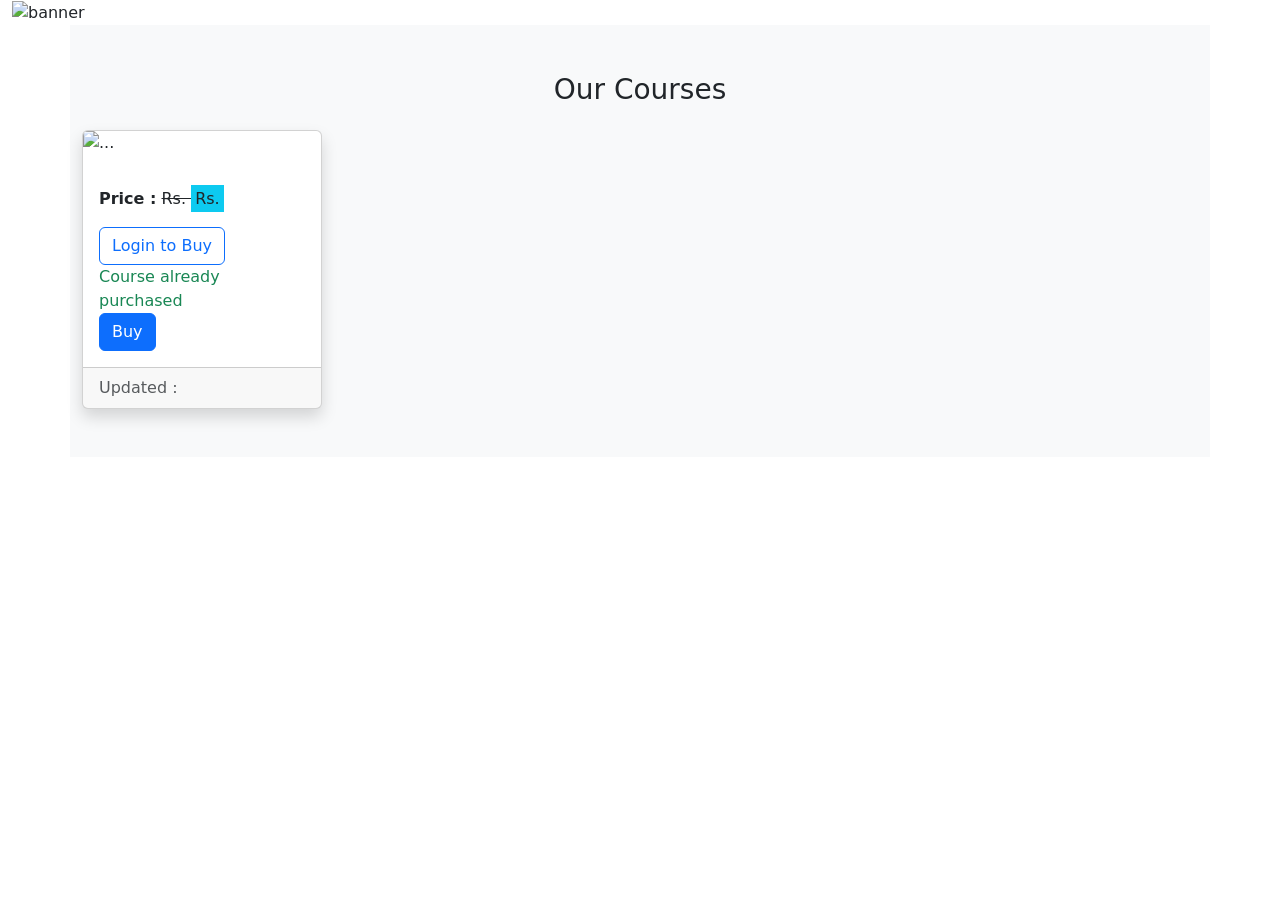
<file: src/main/resources/templates/index.html>
<!doctype html>
<html lang="en" xmlns:th="http://www.thymeleaf.org">

<head>
    <meta charset="utf-8">
    <meta name="viewport" content="width=device-width, initial-scale=1">
    <title>VkCoding</title>
    <link href="https://cdn.jsdelivr.net/npm/bootstrap@5.3.3/dist/css/bootstrap.min.css" rel="stylesheet"
        integrity="sha384-QWTKZyjpPEjISv5WaRU9OFeRpok6YctnYmDr5pNlyT2bRjXh0JMhjY6hW+ALEwIH" crossorigin="anonymous">
	
	<link rel="stylesheet" href="https://cdn.jsdelivr.net/npm/bootstrap-icons@1.11.3/font/bootstrap-icons.min.css">
	
</head>

<body>

	<!-- header starts -->
    <div th:if="${sessionUser == null OR sessionUser == ''}">
    	<div th:replace="~{fragments/header :: crm-header}"></div>
    </div>
    <div th:unless="${sessionUser == null OR sessionUser == ''}">
    	<div th:replace="~{fragments/user-header :: u-header}"></div>
    </div>
    <!-- header ends -->

    <!-- main content starts -->
    <main class="container-fluid">
        <!-- banner -->
        <section class="banner">
            <img th:src="@{/images/banner.jpg}" alt="banner" width="100%" />
        </section>

        <!-- content -->
        <section class="container py-5 bg-light">
            <h3 class="text-center mb-4"> Our Courses </h3>

            <!-- courses div start -->
            <div class="row g-4">
            
                <!-- one course card start -->
                <div th:each="course : ${coursesList}" class="col-lg-3 col-md-6">
                    <div class="card shadow" style="width: 15rem;">
                        <img th:src="@{${course.imageUrl}}" class="card-img-top" alt="...">
                        <div class="card-body">
                            <h5 class="card-title"><span th:text="${course.name}"></span></h5>
                            <p class="card-text">
                                <span th:text="${course.description}"></span>
                            </p>
                            <p> <strong>Price :</strong> <del>Rs. <span th:text="${course.originalPrice}"></span></del> <span class="bg-info p-1">Rs. <span th:text="${course.discountedPrice}"></span></span> </p>
                            <div th:if="${sessionUser == null OR sessionUser == ''}">
						    	<a href="login" class="btn btn-outline-primary">Login to Buy</a>
						    </div>
						    <div th:unless="${sessionUser == null OR sessionUser == ''}">
						    	<div th:if="${#lists.contains(purchasedCoursesNameList, course.name)}">
						    		<span class="text-success">Course already purchased</span>
						    	</div>
						    	<div th:unless="${#lists.contains(purchasedCoursesNameList, course.name)}">
						    		<button class="btn btn-primary"
							    			th:data-cname="${course.name}"
							    			th:data-camount="${course.discountedPrice}"
							    			th:data-uname="${sessionUser.name}"
							    			th:data-uemail="${sessionUser.email}"
							    			th:data-uphoneno="${sessionUser.phoneno}"
							    			 onclick="purchaseCourse(this.getAttribute('data-cname'), this.getAttribute('data-camount'), this.getAttribute('data-uname'), this.getAttribute('data-uemail'), this.getAttribute('data-uphoneno'))">
							    		Buy
							    	</button>
						    	</div>
						    </div>
                        </div>
                        <div class="card-footer text-body-secondary">
                            Updated : <span th:text="${course.updatedOn}"></span>
                        </div>
                    </div>
                </div>
                <!-- one course card ends -->
                
            </div>
            <!-- courses div end -->
        </section>
    </main>
    <!-- main content ends -->

    <!-- footer starts -->
    <div th:replace="~{fragments/footer :: crm-footer}"></div>
    <!-- footer ends -->

    <script src="https://cdn.jsdelivr.net/npm/bootstrap@5.3.3/dist/js/bootstrap.bundle.min.js"
        integrity="sha384-YvpcrYf0tY3lHB60NNkmXc5s9fDVZLESaAA55NDzOxhy9GkcIdslK1eN7N6jIeHz"
        crossorigin="anonymous"></script>
        
    <script src="https://code.jquery.com/jquery-3.7.1.min.js"></script>
    <script src="https://checkout.razorpay.com/v1/checkout.js"></script>
    <script>
        function purchaseCourse(courseName, courseAmount, uname, uemail, uphoneno)
        {
            var options = {
                "key": "pay_G3P9vcIhRs3NV4",
                "amount": courseAmount * 100,
                "currency": "INR",
                "name": "Smart Programming",
                "description": "Course Transaction",
                "image": "https://encrypted-tbn0.gstatic.com/images?q=tbn:ANd9GcTO67FwD9X8RUcz06z5OZto0lNs4QqwOKTcFA&s",
                "handler": function (response){
                    console.log(response);
                    alert("Payment Successful");
                    
                    var date = new Date();
                    var dateOfPurchase = date.toLocaleDateString('en-GB')+", "+date.toLocaleTimeString('en-GB', {hour12: true});
                    
                    var requestData = {
                    						courseName: courseName,
                    						courseAmount: courseAmount,
                    						userEmail: uemail,
                    						dateOfPurchase: dateOfPurchase,
                    						paymentId: response.razorpay_payment_id
                    					};
                    
                    $.ajax({
                    	type: "POST",
                    	url: "/api/storeOrderDetails",
                    	contentType: "application/json",
                    	data: JSON.stringify(requestData),
                    	success: function(response){
                    		console.log("data stored successfully", response);
                    		alert("Congrtz, course has been provided, Thank you");
                    		window.location.href= '/myCourses';
                    	},
                    	error: function(error){
                    		console.log("Error : "+error);
                    		alert("Some error occured : "+error);
                    	}
                    });
                },
                "prefill": {
                    "name": uname,
                    "email": uemail,
                    "contact": uphoneno
                },
                "notes": {
                    "courseName": courseName
                },
                "theme": {
                    "color": "#3399cc"
                }
            };

            var rzp1 = new Razorpay(options);

            rzp1.on('payment.failed', function (response){
                    console.log(response);
                    alert("Error : "+response);
            });

            rzp1.open();
        }
    </script>
        
</body>

</html>
</file>
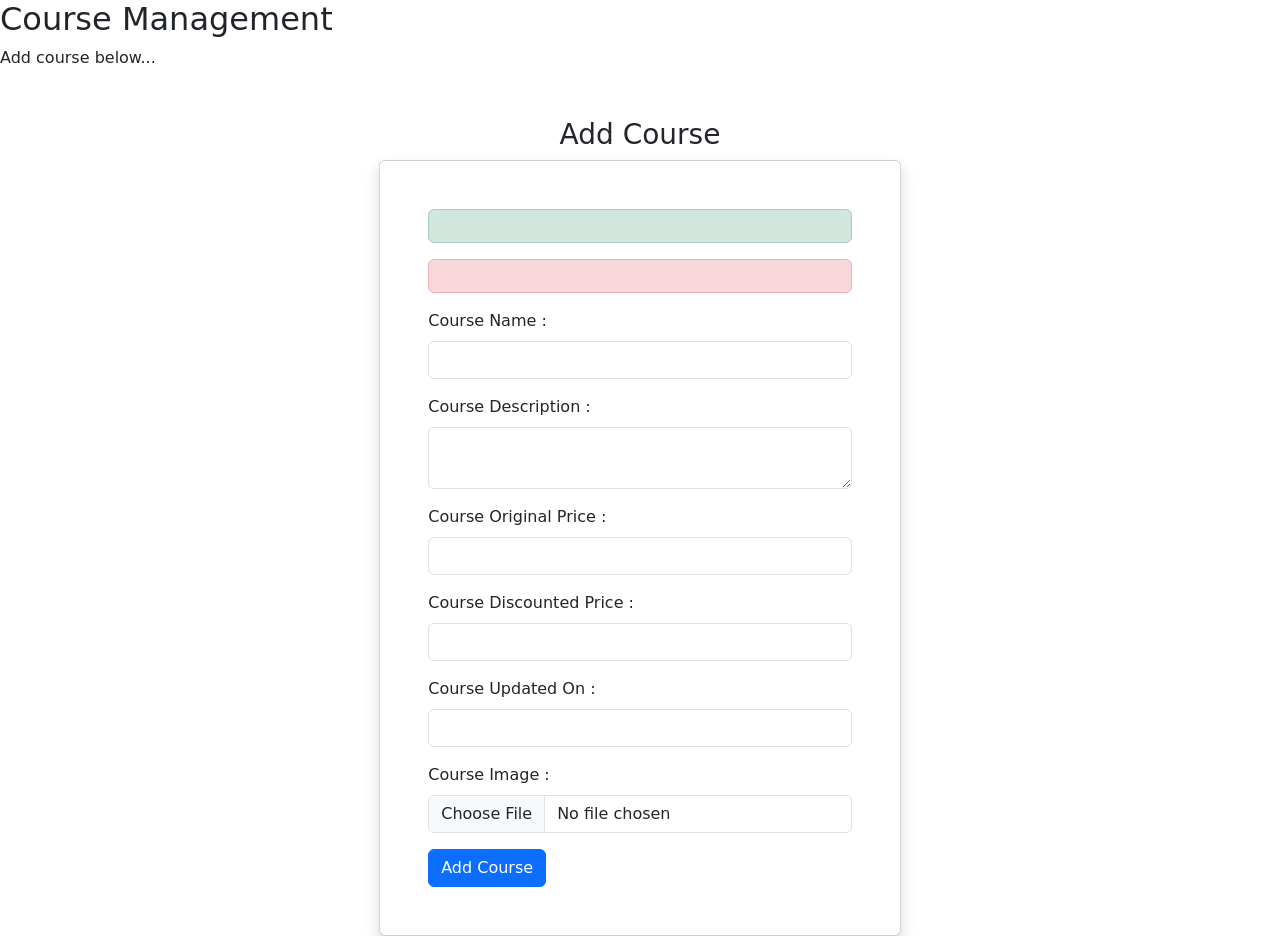
<file: src/main/resources/templates/add-course.html>
<!doctype html>
<html lang="en" xmlns:th="http://www.thymeleaf.org">

<head>
    <meta charset="utf-8">
    <meta name="viewport" content="width=device-width, initial-scale=1">
    <title>Add Course</title>
    <link href="https://cdn.jsdelivr.net/npm/bootstrap@5.3.3/dist/css/bootstrap.min.css" rel="stylesheet"
        integrity="sha384-QWTKZyjpPEjISv5WaRU9OFeRpok6YctnYmDr5pNlyT2bRjXh0JMhjY6hW+ALEwIH" crossorigin="anonymous">

    <link rel="stylesheet" href="https://cdn.jsdelivr.net/npm/bootstrap-icons@1.11.3/font/bootstrap-icons.min.css">

    <link rel="stylesheet" th:href="@{/css/style.css}" />

</head>

<body>

    <div th:replace="~{fragments/admin-sidebar :: frg-admin-sidebar}"></div>

    <div class="content">
        <h2> Course Management </h2>
        <p> Add course below... </p>
        
        <section class="mt-5">
        	<h3 class="text-center"> Add Course </h3>
        	
        	<div class="row justify-content-center">
        		<div class="card shadow p-5" style="width: 40%">
        			
        			<div th:if="${successMsg}" class="mb-3 alert alert-success" role="alert">
	               		<span th:text="${successMsg}"></span>
					</div>
					
					<div th:if="${errorMsg}" class="mb-3 alert alert-danger" role="alert">
	               		<span th:text="${errorMsg}"></span>
					</div>
	        	
	        		<form th:action="@{/addCourseForm}" method="post" th:object="${course}" enctype="multipart/form-data">
	                    <div class="mb-3">
	                        <label class="form-label">Course Name : </label>
	                        <input type="text" name="name" class="form-control" required />
	                    </div>
	                    <div class="mb-3">
	                        <label class="form-label">Course Description : </label>
	                        <textarea name="description" class="form-control" required></textarea>
	                    </div>
	                    <div class="mb-3">
	                        <label class="form-label">Course Original Price : </label>
	                        <input type="text" name="originalPrice" class="form-control" required />
	                    </div>
	                    <div class="mb-3">
	                        <label class="form-label">Course Discounted Price : </label>
	                        <input type="text" name="discountedPrice" class="form-control" required />
	                    </div>
	                    <div class="mb-3">
	                        <label class="form-label">Course Updated On : </label>
	                        <input type="text" name="updatedOn" class="form-control" required />
	                    </div>
	                    <div class="mb-3">
	                        <label class="form-label">Course Image : </label>
	                        <input type="file" name="courseImg" class="form-control" required />
	                    </div>
	                    <button type="submit" class="btn btn-primary">Add Course</button>
	                </form>
        		</div>
        	</div>
        </section>
    </div>

    <script src="https://cdn.jsdelivr.net/npm/bootstrap@5.3.3/dist/js/bootstrap.bundle.min.js"
        integrity="sha384-YvpcrYf0tY3lHB60NNkmXc5s9fDVZLESaAA55NDzOxhy9GkcIdslK1eN7N6jIeHz"
        crossorigin="anonymous"></script>
</body>

</html>
</file>
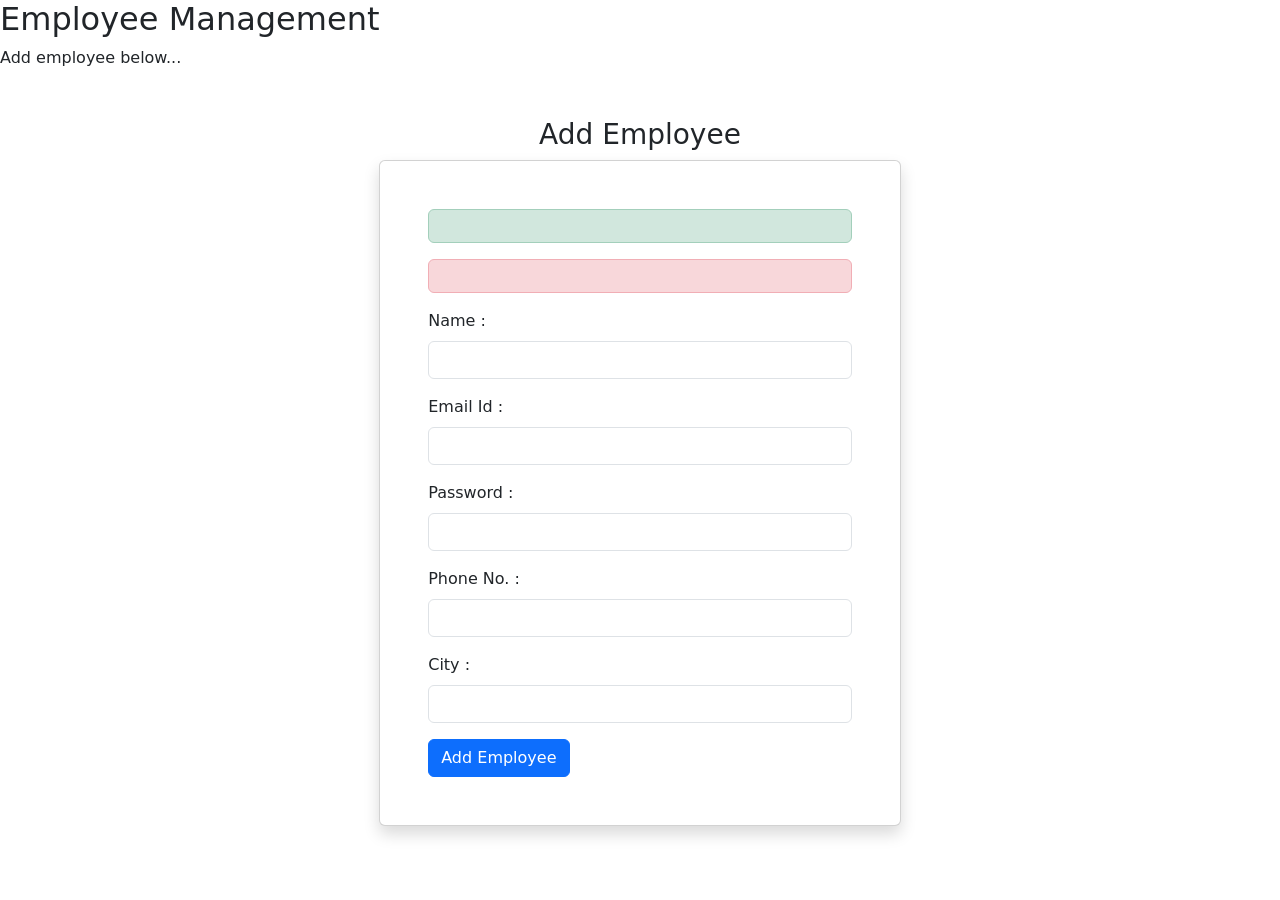
<file: src/main/resources/templates/add-employee.html>
<!doctype html>
<html lang="en" xmlns:th="http://www.thymeleaf.org">

<head>
    <meta charset="utf-8">
    <meta name="viewport" content="width=device-width, initial-scale=1">
    <title>Add Employee</title>
    <link href="https://cdn.jsdelivr.net/npm/bootstrap@5.3.3/dist/css/bootstrap.min.css" rel="stylesheet"
        integrity="sha384-QWTKZyjpPEjISv5WaRU9OFeRpok6YctnYmDr5pNlyT2bRjXh0JMhjY6hW+ALEwIH" crossorigin="anonymous">

    <link rel="stylesheet" href="https://cdn.jsdelivr.net/npm/bootstrap-icons@1.11.3/font/bootstrap-icons.min.css">

    <link rel="stylesheet" th:href="@{/css/style.css}" />

</head>

<body>

    <div th:replace="~{fragments/admin-sidebar :: frg-admin-sidebar}"></div>

    <div class="content">
        <h2> Employee Management </h2>
        <p> Add employee below... </p>
        
        <section class="mt-5">
        	<h3 class="text-center"> Add Employee </h3>
        	
        	<div class="row justify-content-center">
        		<div class="card shadow p-5" style="width: 40%">
        			
        			<div th:if="${successMsg}" class="mb-3 alert alert-success" role="alert">
	               		<span th:text="${successMsg}"></span>
					</div>
					
					<div th:if="${errorMsg}" class="mb-3 alert alert-danger" role="alert">
	               		<span th:text="${errorMsg}"></span>
					</div>
	        	
	        		<form th:action="@{/addEmployeeForm}" method="post" th:object="${employee}" enctype="multipart/form-data">
	                    <div class="mb-3">
	                        <label class="form-label">Name : </label>
	                        <input type="text" name="name" class="form-control" required />
	                    </div>
	                    <div class="mb-3">
	                        <label class="form-label">Email Id : </label>
	                        <input type="text" name="email" class="form-control" required />
	                    </div>
	                    <div class="mb-3">
	                        <label class="form-label">Password : </label>
	                        <input type="password" name="password" class="form-control" required />
	                    </div>
	                    <div class="mb-3">
	                        <label class="form-label">Phone No. : </label>
	                        <input type="text" name="phoneno" class="form-control" required />
	                    </div>
	                    <div class="mb-3">
	                        <label class="form-label">City : </label>
	                        <input type="text" name="city" class="form-control" required />
	                    </div>
	                    <button type="submit" class="btn btn-primary">Add Employee</button>
	                </form>
        		</div>
        	</div>
        </section>
    </div>

    <script src="https://cdn.jsdelivr.net/npm/bootstrap@5.3.3/dist/js/bootstrap.bundle.min.js"
        integrity="sha384-YvpcrYf0tY3lHB60NNkmXc5s9fDVZLESaAA55NDzOxhy9GkcIdslK1eN7N6jIeHz"
        crossorigin="anonymous"></script>
</body>

</html>
</file>
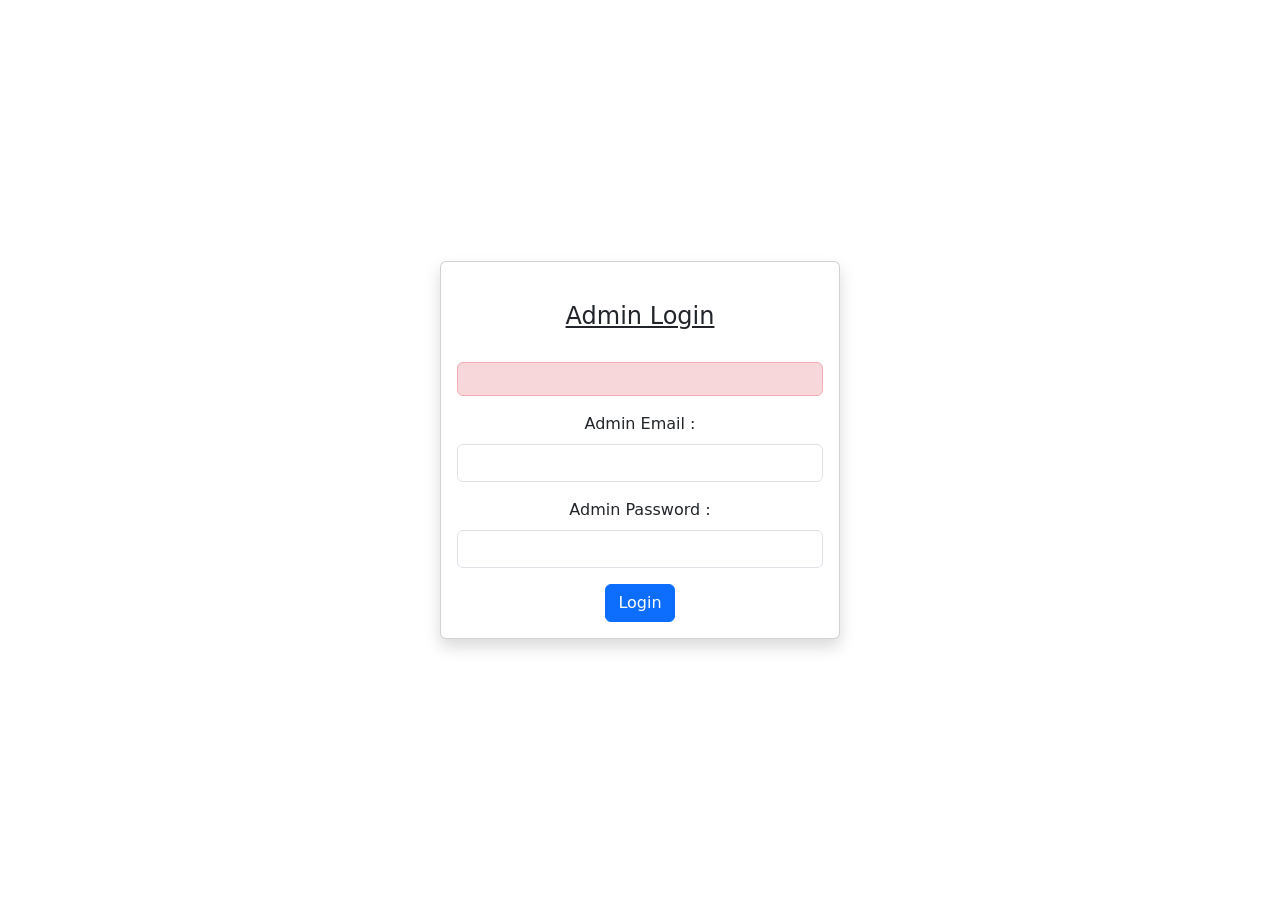
<file: src/main/resources/templates/admin-login.html>
<!doctype html>
<html lang="en" xmlns:th="http://www.thymeleaf.org">

<head>
    <meta charset="utf-8">
    <meta name="viewport" content="width=device-width, initial-scale=1">
    <title>Admin Login</title>
    <link href="https://cdn.jsdelivr.net/npm/bootstrap@5.3.3/dist/css/bootstrap.min.css" rel="stylesheet"
        integrity="sha384-QWTKZyjpPEjISv5WaRU9OFeRpok6YctnYmDr5pNlyT2bRjXh0JMhjY6hW+ALEwIH" crossorigin="anonymous">

    <style>
        html,
        body {
            height: 100%;
            display: flex;
            justify-content: center;
            align-items: center;
        }
    </style>

</head>

<body>

    <div class="card shadow" style="width: 400px;">
        <div class="card-body text-center">
            <h4 class="card-title py-4 text-decoration-underline">Admin Login</h4>
            
            <div th:if="${errorMsg}" class="mb-3 alert alert-danger" role="alert">
            	<span th:text="${errorMsg}"></span>
			</div>

            <form action="adminLoginForm" method="POSt">
                <div class="mb-3">
                    <label for="exampleInputEmail1" class="form-label">Admin Email :</label>
                    <input type="email" name="adminemail" class="form-control" />
                </div>
                <div class="mb-3">
                    <label for="exampleInputPassword1" class="form-label">Admin Password :</label>
                    <input type="password" name="adminpass" class="form-control" />
                </div>
                <button type="submit" class="btn btn-primary">Login</button>
            </form>

        </div>
    </div>

    <script src="https://cdn.jsdelivr.net/npm/bootstrap@5.3.3/dist/js/bootstrap.bundle.min.js"
        integrity="sha384-YvpcrYf0tY3lHB60NNkmXc5s9fDVZLESaAA55NDzOxhy9GkcIdslK1eN7N6jIeHz"
        crossorigin="anonymous"></script>
</body>

</html>
</file>
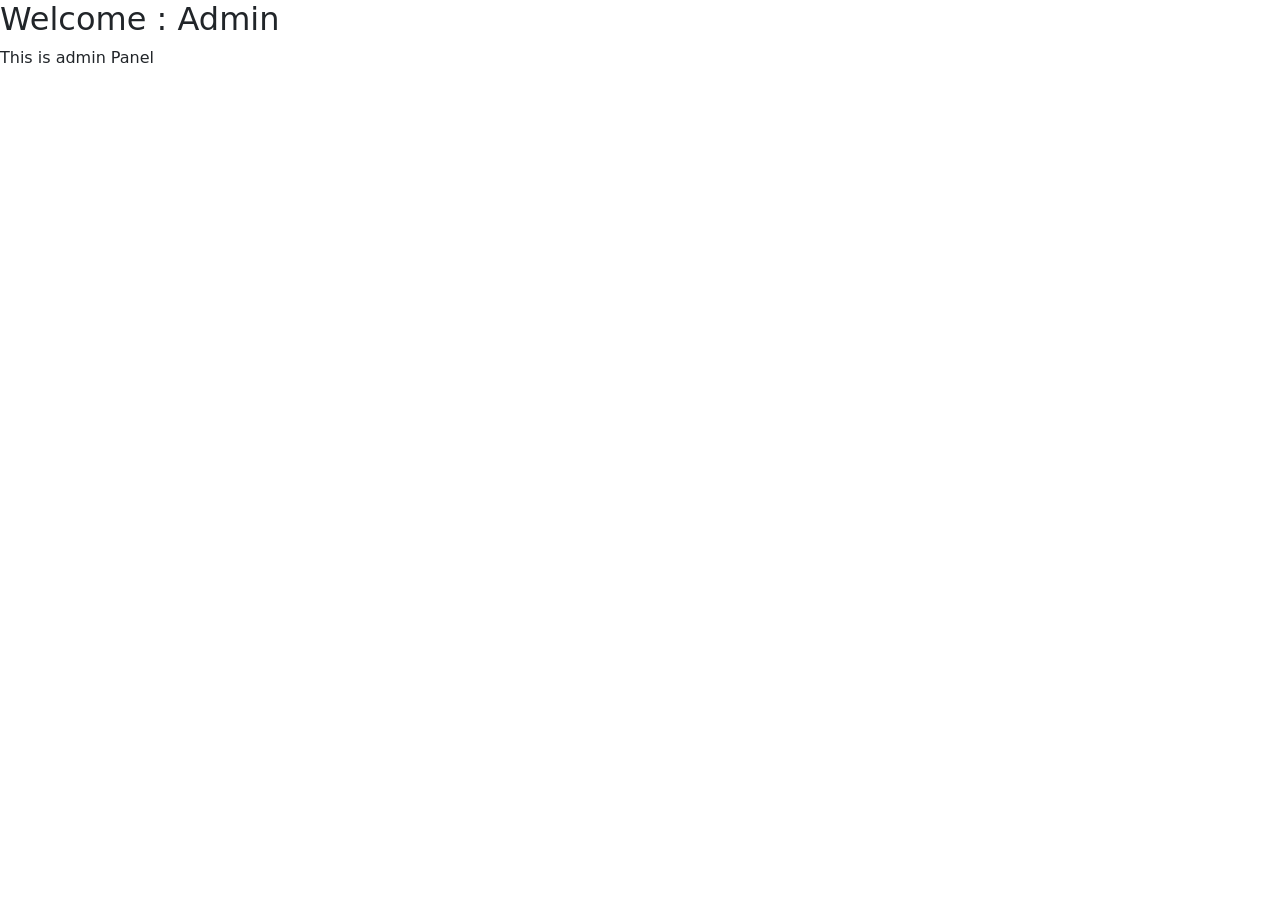
<file: src/main/resources/templates/admin-profile.html>
<!doctype html>
<html lang="en" xmlns:th="http://www.thymeleaf.org">

<head>
    <meta charset="utf-8">
    <meta name="viewport" content="width=device-width, initial-scale=1">
    <title>Admin Profile</title>
    <link href="https://cdn.jsdelivr.net/npm/bootstrap@5.3.3/dist/css/bootstrap.min.css" rel="stylesheet"
        integrity="sha384-QWTKZyjpPEjISv5WaRU9OFeRpok6YctnYmDr5pNlyT2bRjXh0JMhjY6hW+ALEwIH" crossorigin="anonymous">

    <link rel="stylesheet" href="https://cdn.jsdelivr.net/npm/bootstrap-icons@1.11.3/font/bootstrap-icons.min.css">

    <link rel="stylesheet" th:href="@{/css/style.css}" />

</head>

<body>

    <div th:replace="~{fragments/admin-sidebar :: frg-admin-sidebar}"></div>

    <div class="content">
        <h2> Welcome : Admin </h2>
        <p> This is admin Panel </p>
    </div>

    <script src="https://cdn.jsdelivr.net/npm/bootstrap@5.3.3/dist/js/bootstrap.bundle.min.js"
        integrity="sha384-YvpcrYf0tY3lHB60NNkmXc5s9fDVZLESaAA55NDzOxhy9GkcIdslK1eN7N6jIeHz"
        crossorigin="anonymous"></script>
</body>

</html>
</file>
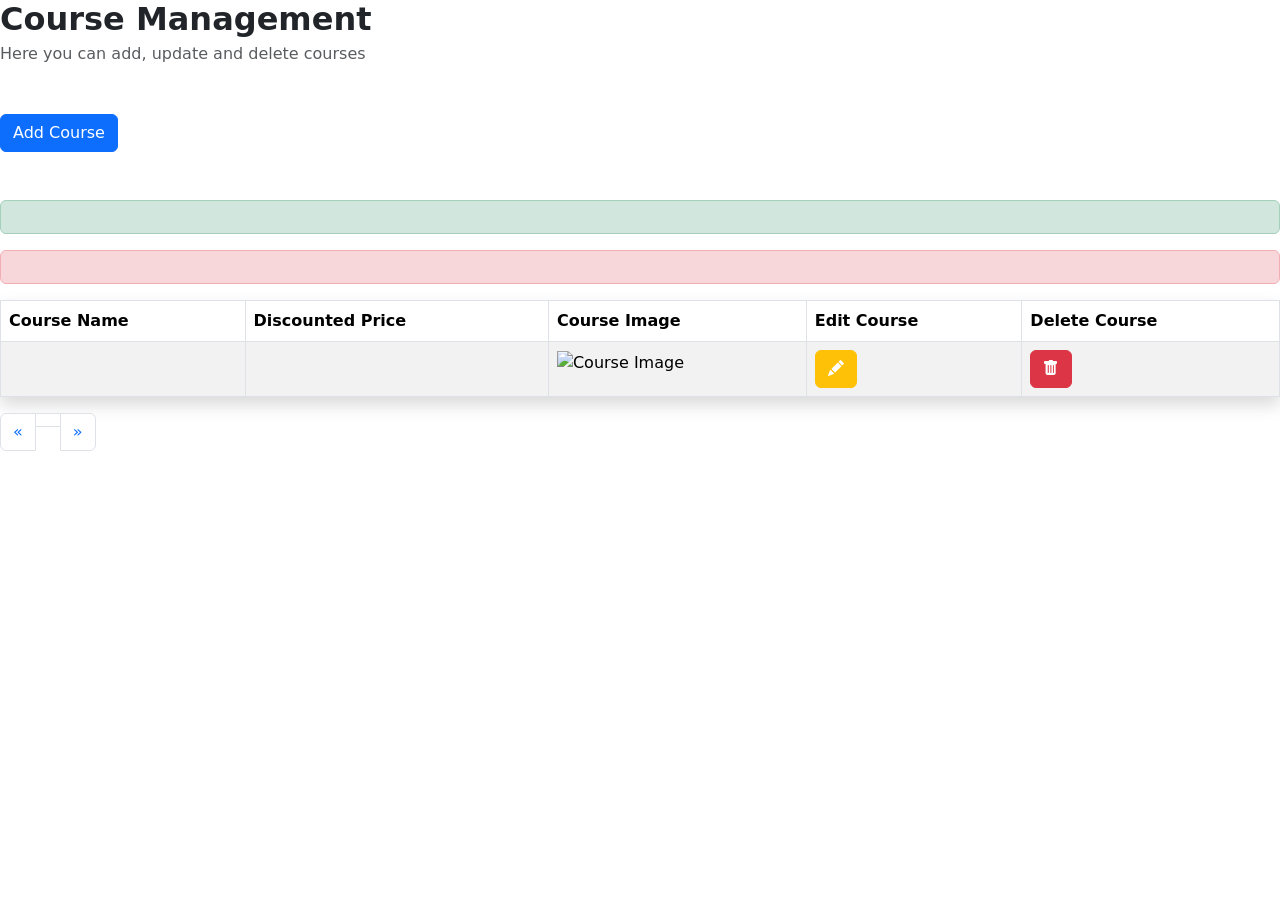
<file: src/main/resources/templates/course-management.html>
<!doctype html>
<html lang="en" xmlns:th="http://www.thymeleaf.org">

<head>
<meta charset="utf-8">
<meta name="viewport" content="width=device-width, initial-scale=1">
<title>Course Management</title>
<link
	href="https://cdn.jsdelivr.net/npm/bootstrap@5.3.3/dist/css/bootstrap.min.css"
	rel="stylesheet"
	integrity="sha384-QWTKZyjpPEjISv5WaRU9OFeRpok6YctnYmDr5pNlyT2bRjXh0JMhjY6hW+ALEwIH"
	crossorigin="anonymous">

<link rel="stylesheet"
	href="https://cdn.jsdelivr.net/npm/bootstrap-icons@1.11.3/font/bootstrap-icons.min.css">

<link rel="stylesheet" th:href="@{/css/style.css}" />

<link rel="stylesheet" href="https://cdn.jsdelivr.net/npm/bootstrap-icons@1.11.3/font/bootstrap-icons.min.css">

</head>

<body>

	<div th:replace="~{fragments/admin-sidebar :: frg-admin-sidebar}"></div>

	<div class="content">
    <h2 class="fw-bold mb-1">Course Management</h2>
    <p class="text-muted mb-4">
        Here you can add, update and delete courses
    </p>

		
		<section class="mt-5">
			<a href="addCourse" class="btn btn-primary"> Add Course </a>
		</section>

		<section class="mt-5">
		
			<div th:if="${successMsg}" class="mb-3 alert alert-success" role="alert">
				<span th:text="${successMsg}"></span>
			</div>
			
			<div th:if="${errorMsg}" class="mb-3 alert alert-danger" role="alert">
				<span th:text="${errorMsg}"></span>
			</div>
		
			<table class="table table-striped table-hover table-bordered shadow">
				<thead>
					<tr>
						<th scope="col">Course Name</th>
						<th scope="col">Discounted Price</th>
						<th scope="col">Course Image</th>
						<th scope="col">Edit Course</th>
						<th scope="col">Delete Course</th>
					</tr>
				</thead>
				<tbody>
					<tr th:each="course : ${coursesPage.content}">
						<td th:text="${course.name}"></td>
						<td th:text="${course.discountedPrice}"></td>
						<td> <img th:src="@{${course.imageUrl}}" width="150" alt="Course Image" /> </td>
						<td>
							<a th:href="@{/editCourse(courseName=${course.name})}" class="btn btn-warning">
								<i class="bi bi-pencil-fill text-white"></i>
							</a>
						</td>
						<td>
							<button class="btn btn-danger" th:data-cname="${course.name}" onclick="deleteCourse(this.getAttribute('data-cname'))">
								<i class="bi bi-trash-fill"></i>
							</button>
						</td>
					</tr>
				</tbody>
			</table>
			
			<nav aria-label="Page navigation">
				<ul class="pagination">
					<li class="page-item" th:classappend="${coursesPage.hasPrevious()} ? '' : 'disabled'">
						<a class="page-link" th:href="@{/courseManagement(page=${coursesPage.number-1} ,size=${coursesPage.size})}">
							<span aria-hidden="true">&laquo;</span>
						</a>
					</li>

					<li class="page-item" th:each="i : ${#numbers.sequence(0, coursesPage.totalPages-1)}" th:classappend="${coursesPage.number==i} ? 'active' : ''">
						<a class="page-link" th:href="@{/courseManagement(page=${i} ,size=${coursesPage.size})}" th:text="${i+1}"></a>
					</li>

					<li class="page-item" th:classappend="${coursesPage.hasNext()} ? '' : 'disabled'">
						<a class="page-link" th:href="@{/courseManagement(page=${coursesPage.number+1} ,size=${coursesPage.size})}">
							<span aria-hidden="true">&raquo;</span>
						</a>
					</li>
				</ul>
			</nav>
			
		</section>

	</div>
	
	<div class="modal" tabindex="-1" id="deleteModal">
		<div class="modal-dialog">
			<div class="modal-content">
				<div class="modal-header">
					<h5 class="modal-title">Delete Course</h5>
					<button type="button" class="btn-close" data-bs-dismiss="modal" aria-label="Close"></button>
				</div>
				<div class="modal-body">
					<p>Are you sure you want to delete this course ?</p>
				</div>
				<div class="modal-footer">
					<button type="button" class="btn btn-secondary" data-bs-dismiss="modal">Cancel</button>
					<button type="button" class="btn btn-primary" id="deleteCourseBtn">Delete</button>
				</div>
			</div>
		</div>
	</div>
	

	<script>
		var courseNameToDelete;
		function deleteCourse(courseName)
		{
			var deleteModalDiv = new bootstrap.Modal(document.getElementById('deleteModal'));
			deleteModalDiv.show();
			
			courseNameToDelete = courseName;
		}
		
		document.getElementById('deleteCourseBtn').addEventListener('click', function(){
			window.location.href = '/deleteCourseDetails?courseName='+encodeURIComponent(courseNameToDelete);
		});
	</script>

	<script
		src="https://cdn.jsdelivr.net/npm/bootstrap@5.3.3/dist/js/bootstrap.bundle.min.js"
		integrity="sha384-YvpcrYf0tY3lHB60NNkmXc5s9fDVZLESaAA55NDzOxhy9GkcIdslK1eN7N6jIeHz"
		crossorigin="anonymous"></script>
</body>

</html>
</file>
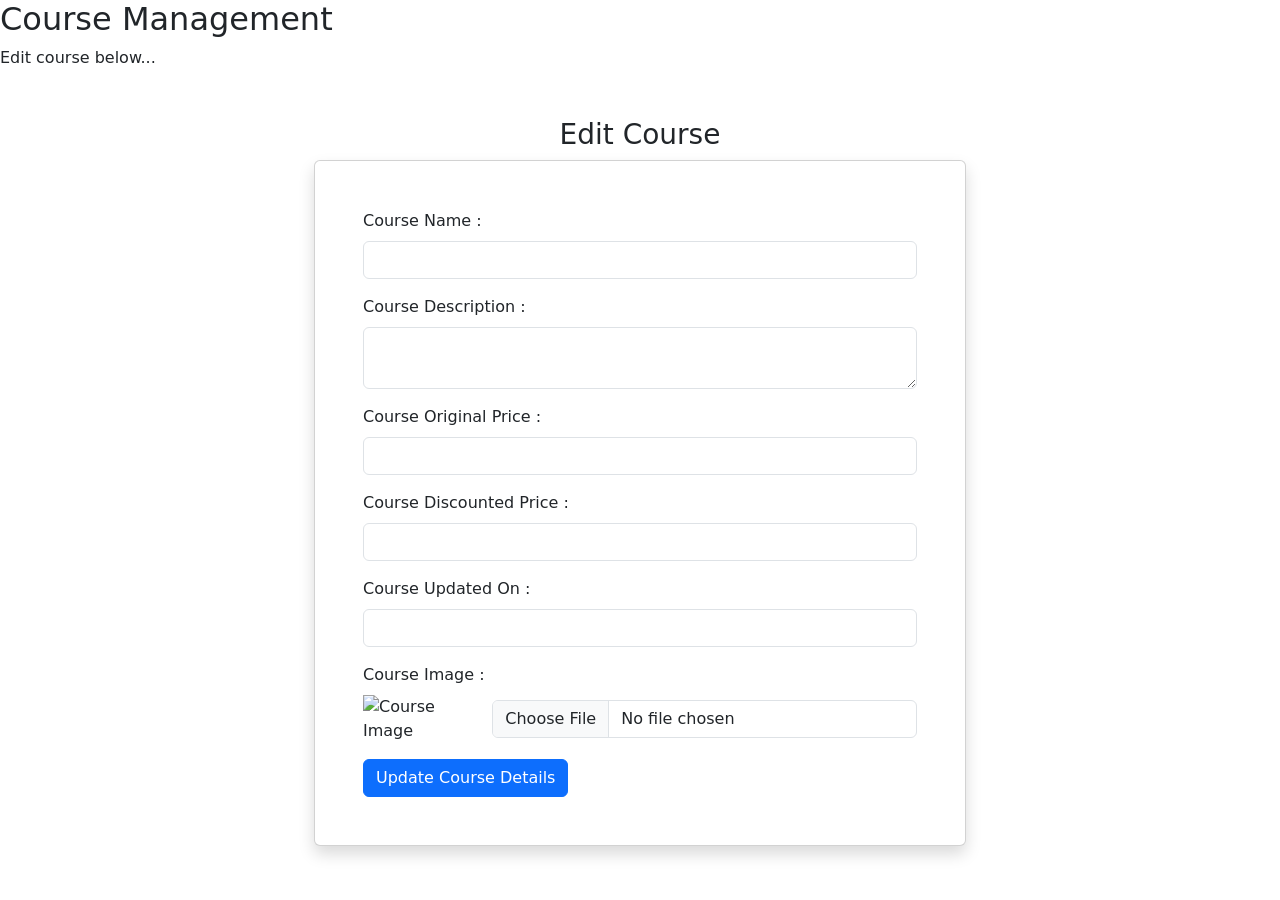
<file: src/main/resources/templates/edit-course.html>
<!doctype html>
<html lang="en" xmlns:th="http://www.thymeleaf.org">

<head>
    <meta charset="utf-8">
    <meta name="viewport" content="width=device-width, initial-scale=1">
    <title>Edit Course</title>
    <link href="https://cdn.jsdelivr.net/npm/bootstrap@5.3.3/dist/css/bootstrap.min.css" rel="stylesheet"
        integrity="sha384-QWTKZyjpPEjISv5WaRU9OFeRpok6YctnYmDr5pNlyT2bRjXh0JMhjY6hW+ALEwIH" crossorigin="anonymous">

    <link rel="stylesheet" href="https://cdn.jsdelivr.net/npm/bootstrap-icons@1.11.3/font/bootstrap-icons.min.css">

    <link rel="stylesheet" th:href="@{/css/style.css}" />

</head>

<body>

    <div th:replace="~{fragments/admin-sidebar :: frg-admin-sidebar}"></div>

    <div class="content">
        <h2> Course Management </h2>
        <p> Edit course below... </p>
        
        <section class="mt-5">
        	<h3 class="text-center"> Edit Course </h3>
        	
        	<div class="row justify-content-center">
        		<div class="card shadow p-5" style="width: 50%">
	        	
	        		<form th:action="@{/updateCourseDetailsForm}" th:object="${newCourseObj}" method="post" enctype="multipart/form-data">
	                    <div class="mb-3">
	                        <label class="form-label">Course Name : </label>
	                        <input type="text" name="name" th:value="${course.name}" class="form-control" readonly />
	                    </div>
	                    <div class="mb-3">
	                        <label class="form-label">Course Description : </label>
	                        <textarea name="description" th:text="${course.description}" class="form-control" required></textarea>
	                    </div>
	                    <div class="mb-3">
	                        <label class="form-label">Course Original Price : </label>
	                        <input type="text" name="originalPrice" th:value="${course.originalPrice}" class="form-control" required />
	                    </div>
	                    <div class="mb-3">
	                        <label class="form-label">Course Discounted Price : </label>
	                        <input type="text" name="discountedPrice" th:value="${course.discountedPrice}" class="form-control" required />
	                    </div>
	                    <div class="mb-3">
	                        <label class="form-label">Course Updated On : </label>
	                        <input type="text" name="updatedOn" th:value="${course.updatedOn}" class="form-control" required />
	                    </div>
	                    <div class="mb-3">
	                        <label class="form-label">Course Image : </label>
	                        <div class="d-flex align-items-center">
	                        	<img th:src="@{${course.imageUrl}}" alt="Course Image" width="150" class="me-3" />
	                        	<input type="file" name="courseImg" class="form-control" />
	                        </div>
	                    </div>
	                    <button type="submit" class="btn btn-primary">Update Course Details</button>
	                </form>
        		</div>
        	</div>
        </section>
    </div>

    <script src="https://cdn.jsdelivr.net/npm/bootstrap@5.3.3/dist/js/bootstrap.bundle.min.js"
        integrity="sha384-YvpcrYf0tY3lHB60NNkmXc5s9fDVZLESaAA55NDzOxhy9GkcIdslK1eN7N6jIeHz"
        crossorigin="anonymous"></script>
</body>

</html>
</file>
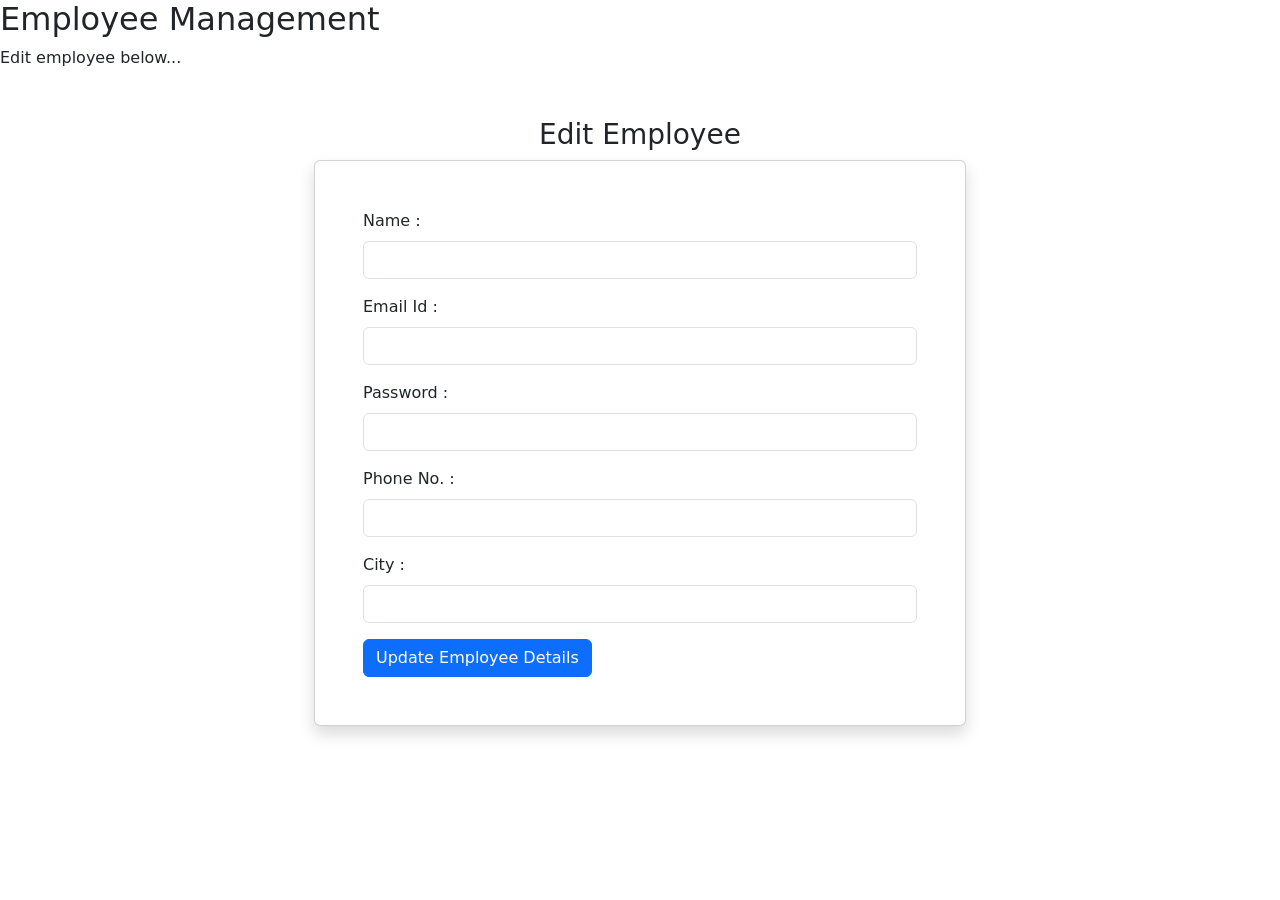
<file: src/main/resources/templates/edit-employee.html>
<!doctype html>
<html lang="en" xmlns:th="http://www.thymeleaf.org">

<head>
    <meta charset="utf-8">
    <meta name="viewport" content="width=device-width, initial-scale=1">
    <title>Edit Employee</title>
    <link href="https://cdn.jsdelivr.net/npm/bootstrap@5.3.3/dist/css/bootstrap.min.css" rel="stylesheet"
        integrity="sha384-QWTKZyjpPEjISv5WaRU9OFeRpok6YctnYmDr5pNlyT2bRjXh0JMhjY6hW+ALEwIH" crossorigin="anonymous">

    <link rel="stylesheet" href="https://cdn.jsdelivr.net/npm/bootstrap-icons@1.11.3/font/bootstrap-icons.min.css">

    <link rel="stylesheet" th:href="@{/css/style.css}" />

</head>

<body>

    <div th:replace="~{fragments/admin-sidebar :: frg-admin-sidebar}"></div>

    <div class="content">
        <h2> Employee Management </h2>
        <p> Edit employee below... </p>
        
        <section class="mt-5">
        	<h3 class="text-center"> Edit Employee </h3>
        	
        	<div class="row justify-content-center">
        		<div class="card shadow p-5" style="width: 50%">
	        	
	        		<form th:action="@{/updateEmployeeDetailsForm}" th:object="${newEmployeeObj}" method="post">
						<div class="mb-3">
	                        <label class="form-label">Name : </label>
	                        <input type="text" name="name" th:value="${employee.name}" class="form-control" required />
	                    </div>
	                    <div class="mb-3">
	                        <label class="form-label">Email Id : </label>
	                        <input type="text" name="email" th:value="${employee.email}" class="form-control" required />
	                    </div>
	                    <div class="mb-3">
	                        <label class="form-label">Password : </label>
	                        <input type="password" name="password" th:value="${employee.password}" class="form-control" required />
	                    </div>
	                    <div class="mb-3">
	                        <label class="form-label">Phone No. : </label>
	                        <input type="text" name="phoneno" th:value="${employee.phoneno}" class="form-control" required />
	                    </div>
	                    <div class="mb-3">
	                        <label class="form-label">City : </label>
	                        <input type="text" name="city" th:value="${employee.city}" class="form-control" required />
	                    </div>
	                    <button type="submit" class="btn btn-primary">Update Employee Details</button>
	                </form>
        		</div>
        	</div>
        </section>
    </div>

    <script src="https://cdn.jsdelivr.net/npm/bootstrap@5.3.3/dist/js/bootstrap.bundle.min.js"
        integrity="sha384-YvpcrYf0tY3lHB60NNkmXc5s9fDVZLESaAA55NDzOxhy9GkcIdslK1eN7N6jIeHz"
        crossorigin="anonymous"></script>
</body>

</html>
</file>
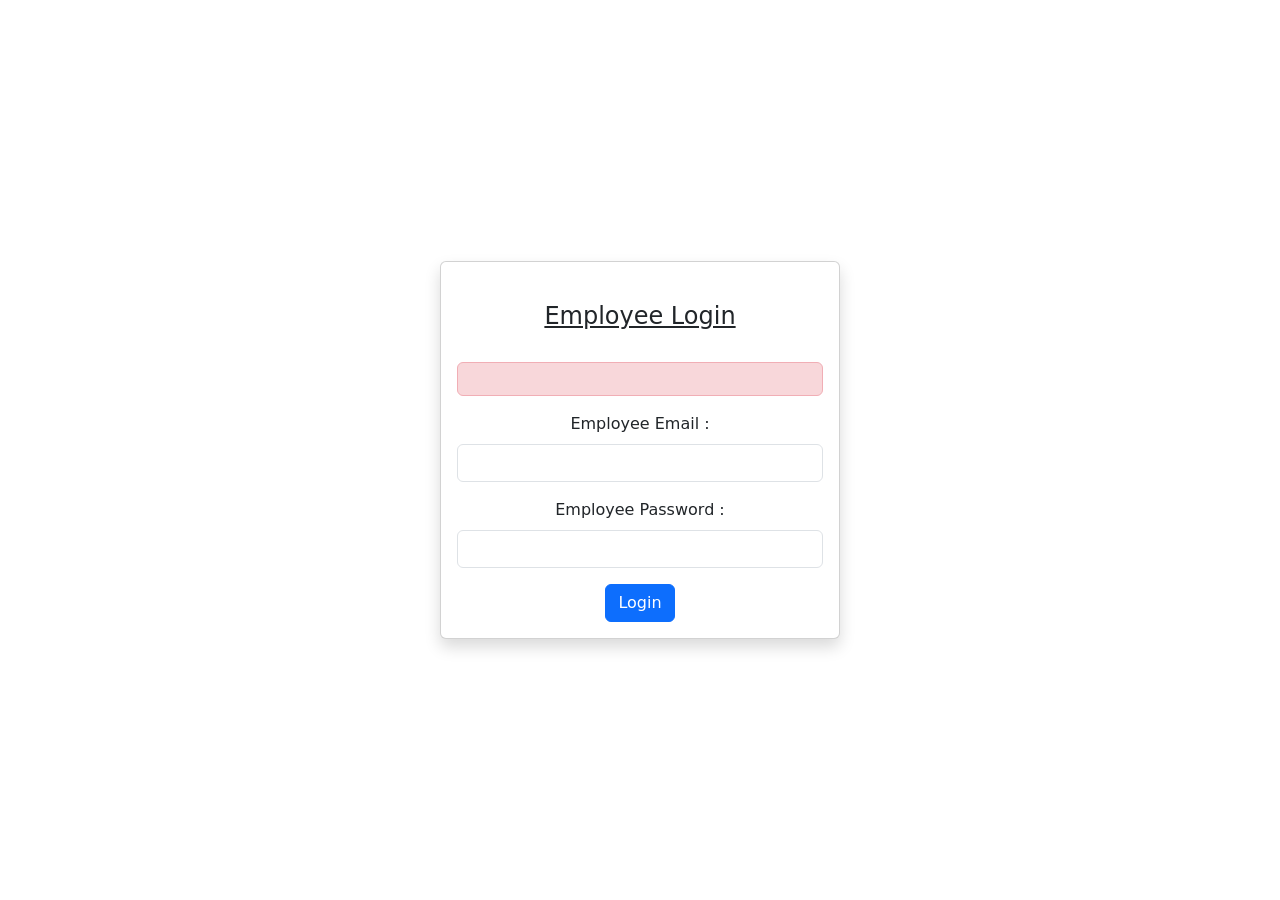
<file: src/main/resources/templates/employee-login.html>
<!doctype html>
<html lang="en" xmlns:th="http://www.thymeleaf.org">

<head>
    <meta charset="utf-8">
    <meta name="viewport" content="width=device-width, initial-scale=1">
    <title>Employee Login</title>
    <link href="https://cdn.jsdelivr.net/npm/bootstrap@5.3.3/dist/css/bootstrap.min.css" rel="stylesheet"
        integrity="sha384-QWTKZyjpPEjISv5WaRU9OFeRpok6YctnYmDr5pNlyT2bRjXh0JMhjY6hW+ALEwIH" crossorigin="anonymous">

    <style>
        html,
        body {
            height: 100%;
            display: flex;
            justify-content: center;
            align-items: center;
        }
    </style>

</head>

<body>

    <div class="card shadow" style="width: 400px;">
        <div class="card-body text-center">
            <h4 class="card-title py-4 text-decoration-underline">Employee Login</h4>
            
            <div th:if="${errorMsg}" class="mb-3 alert alert-danger" role="alert">
            	<span th:text="${errorMsg}"></span>
			</div>

            <form action="empLoginForm" method="POST">
                <div class="mb-3">
                    <label for="exampleInputEmail1" class="form-label">Employee Email :</label>
                    <input type="email" name="email" class="form-control" />
                </div>
                <div class="mb-3">
                    <label for="exampleInputPassword1" class="form-label">Employee Password :</label>
                    <input type="password" name="password" class="form-control" />
                </div>
                <button type="submit" class="btn btn-primary">Login</button>
            </form>

        </div>
    </div>

    <script src="https://cdn.jsdelivr.net/npm/bootstrap@5.3.3/dist/js/bootstrap.bundle.min.js"
        integrity="sha384-YvpcrYf0tY3lHB60NNkmXc5s9fDVZLESaAA55NDzOxhy9GkcIdslK1eN7N6jIeHz"
        crossorigin="anonymous"></script>
</body>

</html>
</file>
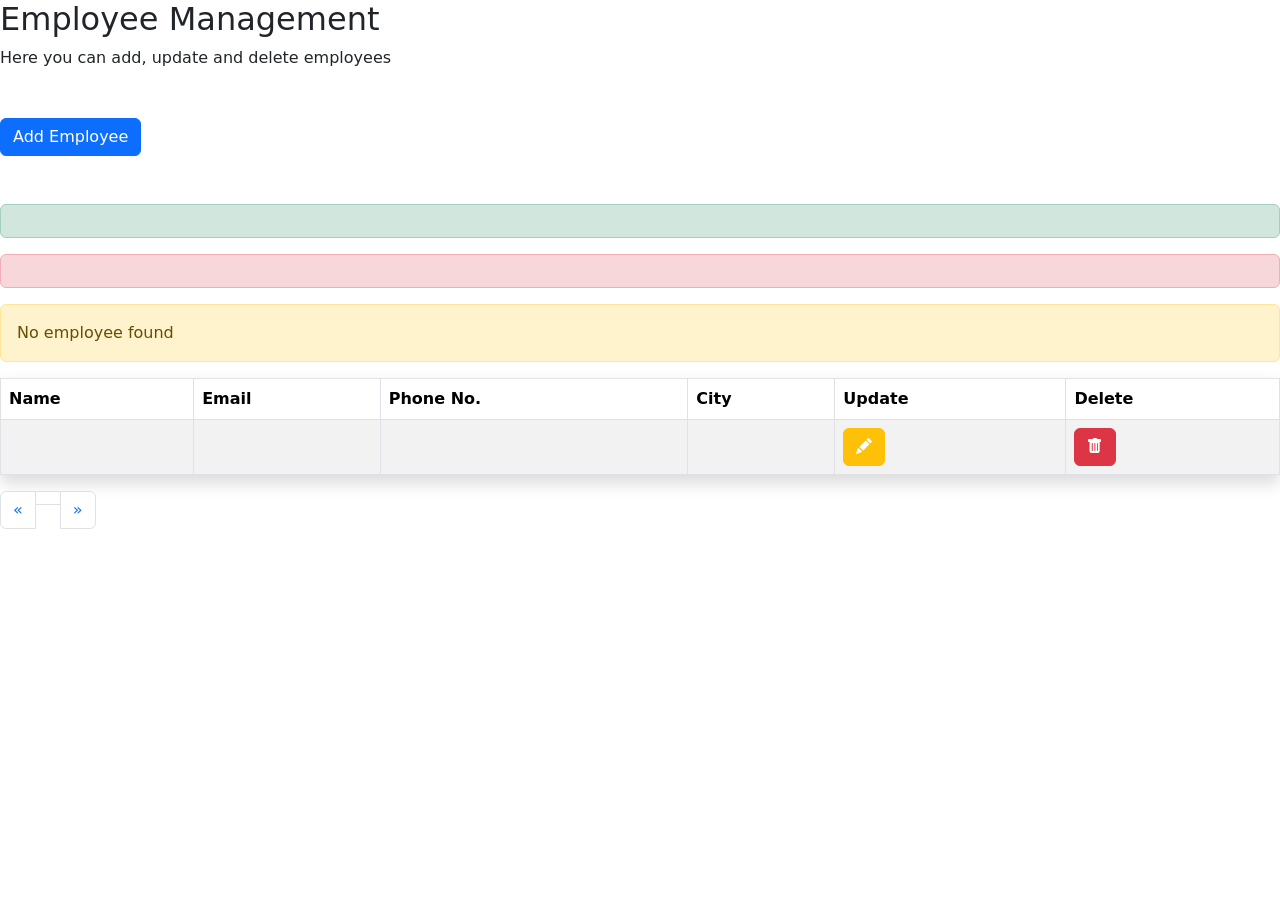
<file: src/main/resources/templates/employee-management.html>
<!doctype html>
<html lang="en" xmlns:th="http://www.thymeleaf.org">

<head>
<meta charset="utf-8">
<meta name="viewport" content="width=device-width, initial-scale=1">
<title>Employee Management</title>
<link
	href="https://cdn.jsdelivr.net/npm/bootstrap@5.3.3/dist/css/bootstrap.min.css"
	rel="stylesheet"
	integrity="sha384-QWTKZyjpPEjISv5WaRU9OFeRpok6YctnYmDr5pNlyT2bRjXh0JMhjY6hW+ALEwIH"
	crossorigin="anonymous">

<link rel="stylesheet"
	href="https://cdn.jsdelivr.net/npm/bootstrap-icons@1.11.3/font/bootstrap-icons.min.css">

<link rel="stylesheet" th:href="@{/css/style.css}" />

<link rel="stylesheet" href="https://cdn.jsdelivr.net/npm/bootstrap-icons@1.11.3/font/bootstrap-icons.min.css">

</head>

<body>

	<div th:replace="~{fragments/admin-sidebar :: frg-admin-sidebar}"></div>

	<div class="content">
		<h2>Employee Management</h2>
		<p>Here you can add, update and delete employees</p>
		
		<section class="mt-5">
			<a href="addEmployee" class="btn btn-primary"> Add Employee </a>
		</section>

		<section class="mt-5">
		
			<div th:if="${successMsg}" class="mb-3 alert alert-success" role="alert">
				<span th:text="${successMsg}"></span>
			</div>
			
			<div th:if="${errorMsg}" class="mb-3 alert alert-danger" role="alert">
				<span th:text="${errorMsg}"></span>
			</div>
			
			<div th:if="${#lists.isEmpty(employeePage.content)}">
                <div class="alert alert-warning" role="alert">
                    No employee found
                </div>
            </div>
			
			<div th:if="${!#lists.isEmpty(employeePage.content)}">
				<table class="table table-striped table-hover table-bordered shadow">
					<thead>
						<tr>
							<th scope="col">Name</th>
							<th scope="col">Email</th>
							<th scope="col">Phone No.</th>
							<th scope="col">City</th>
							<th scope="col">Update</th>
							<th scope="col">Delete</th>
						</tr>
					</thead>
					<tbody>
						<tr th:each="employee : ${employeePage.content}">
							<td th:text="${employee.name}"></td>
							<td th:text="${employee.email}"></td>
							<td th:text="${employee.phoneno}"></td>
							<td th:text="${employee.city}"></td>
							<td>
								<a th:href="@{/editEmployee(employeeEmail=${employee.email})}" class="btn btn-warning">
									<i class="bi bi-pencil-fill text-white"></i>
								</a>
							</td>
							<td>
								<button class="btn btn-danger" th:data-eemail="${employee.email}" onclick="deleteEmployee(this.getAttribute('data-eemail'))">
									<i class="bi bi-trash-fill"></i>
								</button>
							</td>
						</tr>
					</tbody>
				</table>
				
				<nav aria-label="Page navigation">
					<ul class="pagination">
						<li class="page-item" th:classappend="${employeePage.hasPrevious()} ? '' : 'disabled'">
							<a class="page-link" th:href="@{/employeeManagement(page=${employeePage.number-1}, size=${employeePage.size})}">
								<span aria-hidden="true">&laquo;</span>
							</a>
						</li>
	
						<li class="page-item" th:each="i : ${#numbers.sequence(0, employeePage.totalPages-1)}" th:classappend="${employeePage.number==i} ? 'active' : ''">
							<a class="page-link" th:href="@{/employeeManagement(page=${i} ,size=${employeePage.size})}" th:text="${i+1}"></a>
						</li>
	
						<li class="page-item" th:classappend="${employeePage.hasNext()} ? '' : 'disabled'">
							<a class="page-link" th:href="@{/employeeManagement(page=${employeePage.number+1} ,size=${employeePage.size})}">
								<span aria-hidden="true">&raquo;</span>
							</a>
						</li>
					</ul>
				</nav>
			</div>
		</section>

	</div>
	
	<div class="modal" tabindex="-1" id="deleteModal">
		<div class="modal-dialog">
			<div class="modal-content">
				<div class="modal-header">
					<h5 class="modal-title">Delete Employee</h5>
					<button type="button" class="btn-close" data-bs-dismiss="modal" aria-label="Close"></button>
				</div>
				<div class="modal-body">
					<p>Are you sure you want to delete this employee ?</p>
				</div>
				<div class="modal-footer">
					<button type="button" class="btn btn-secondary" data-bs-dismiss="modal">Cancel</button>
					<button type="button" class="btn btn-primary" id="deleteEmployeeBtn">Delete</button>
				</div>
			</div>
		</div>
	</div>
	

	<script>
		var empEmailToDelete;
		function deleteEmployee(employeeEmail)
		{
			var deleteModalDiv = new bootstrap.Modal(document.getElementById('deleteModal'));
			deleteModalDiv.show();
			
			empEmailToDelete = employeeEmail;
		}
		
		document.getElementById('deleteEmployeeBtn').addEventListener('click', function(){
			window.location.href = '/deleteEmployeeDetails?employeeEmail='+encodeURIComponent(empEmailToDelete);
		});
	</script>

	<script
		src="https://cdn.jsdelivr.net/npm/bootstrap@5.3.3/dist/js/bootstrap.bundle.min.js"
		integrity="sha384-YvpcrYf0tY3lHB60NNkmXc5s9fDVZLESaAA55NDzOxhy9GkcIdslK1eN7N6jIeHz"
		crossorigin="anonymous"></script>
</body>

</html>
</file>
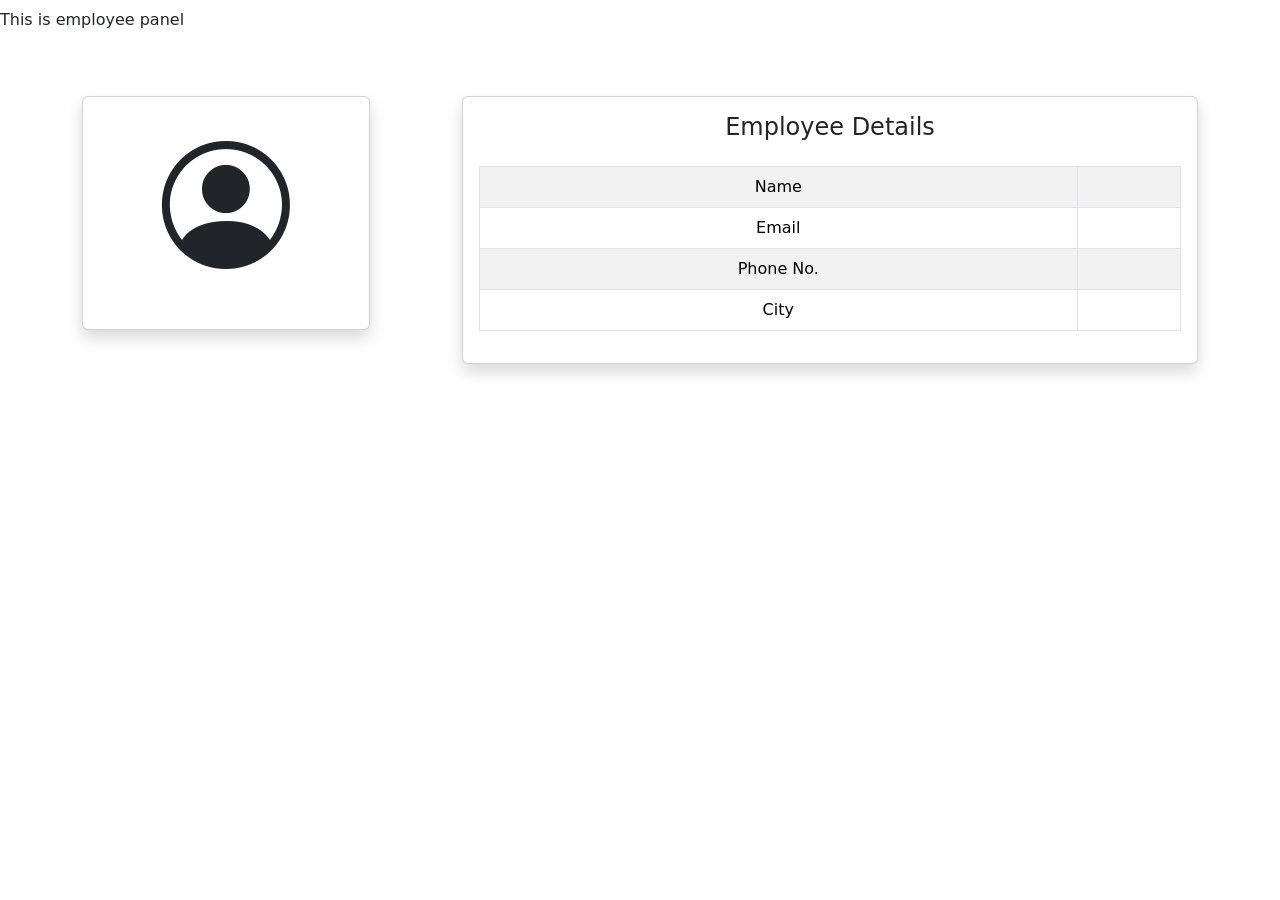
<file: src/main/resources/templates/employee-profile.html>
<!doctype html>
<html lang="en" xmlns:th="http://www.thymeleaf.org">

<head>
    <meta charset="utf-8">
    <meta name="viewport" content="width=device-width, initial-scale=1">
    <title>Employee Profile</title>
    <link href="https://cdn.jsdelivr.net/npm/bootstrap@5.3.3/dist/css/bootstrap.min.css" rel="stylesheet"
        integrity="sha384-QWTKZyjpPEjISv5WaRU9OFeRpok6YctnYmDr5pNlyT2bRjXh0JMhjY6hW+ALEwIH" crossorigin="anonymous">

    <link rel="stylesheet" href="https://cdn.jsdelivr.net/npm/bootstrap-icons@1.11.3/font/bootstrap-icons.min.css">

    <link rel="stylesheet" th:href="@{/css/style.css}" />

</head>

<body>

    <div th:replace="~{fragments/employee-sidebar :: frg-employee-sidebar}"></div>

    <div class="content">
        <h2 th:text="'Welcome : ' + ${sessionEmp.name}"></h2>
        <p> This is employee panel </p>
        
        <section class="container py-5">
            <div class="row">
                <div class="col-lg-4">
                    <div class="card shadow" style="width: 18rem;">
                        <div class="card-body">
                            <div class="text-center">
                                <i class="bi bi-person-circle" style="font-size: 8rem;"></i>
                                <h3 th:text="${sessionEmp.name}"></h3>
                            </div>
                        </div>
                    </div>
                </div>
                <div class="col-lg-8">
                    <div class="card shadow">
                        <div class="card-body">
                            <div class="text-center">
                                <h4 class="mb-4"> Employee Details </h4>

                                <table class="table table-striped table-hover table-bordered">
                                    <tbody>
                                        <tr>
                                            <td>Name</td>
                                            <td th:text="${sessionEmp.name}"></td>
                                        </tr>
                                        <tr>
                                            <td>Email</td>
                                            <td th:text="${sessionEmp.email}"></td>
                                        </tr>
                                        <tr>
                                            <td>Phone No.</td>
                                            <td th:text="${sessionEmp.phoneno}"></td>
                                        </tr>
                                        <tr>
                                            <td>City</td>
                                            <td th:text="${sessionEmp.city}"></td>
                                        </tr>
                                    </tbody>
                                </table>
                            </div>
                        </div>
                    </div>
                </div>
            </div>
        </section>
        
    </div>

    <script src="https://cdn.jsdelivr.net/npm/bootstrap@5.3.3/dist/js/bootstrap.bundle.min.js"
        integrity="sha384-YvpcrYf0tY3lHB60NNkmXc5s9fDVZLESaAA55NDzOxhy9GkcIdslK1eN7N6jIeHz"
        crossorigin="anonymous"></script>
</body>

</html>
</file>
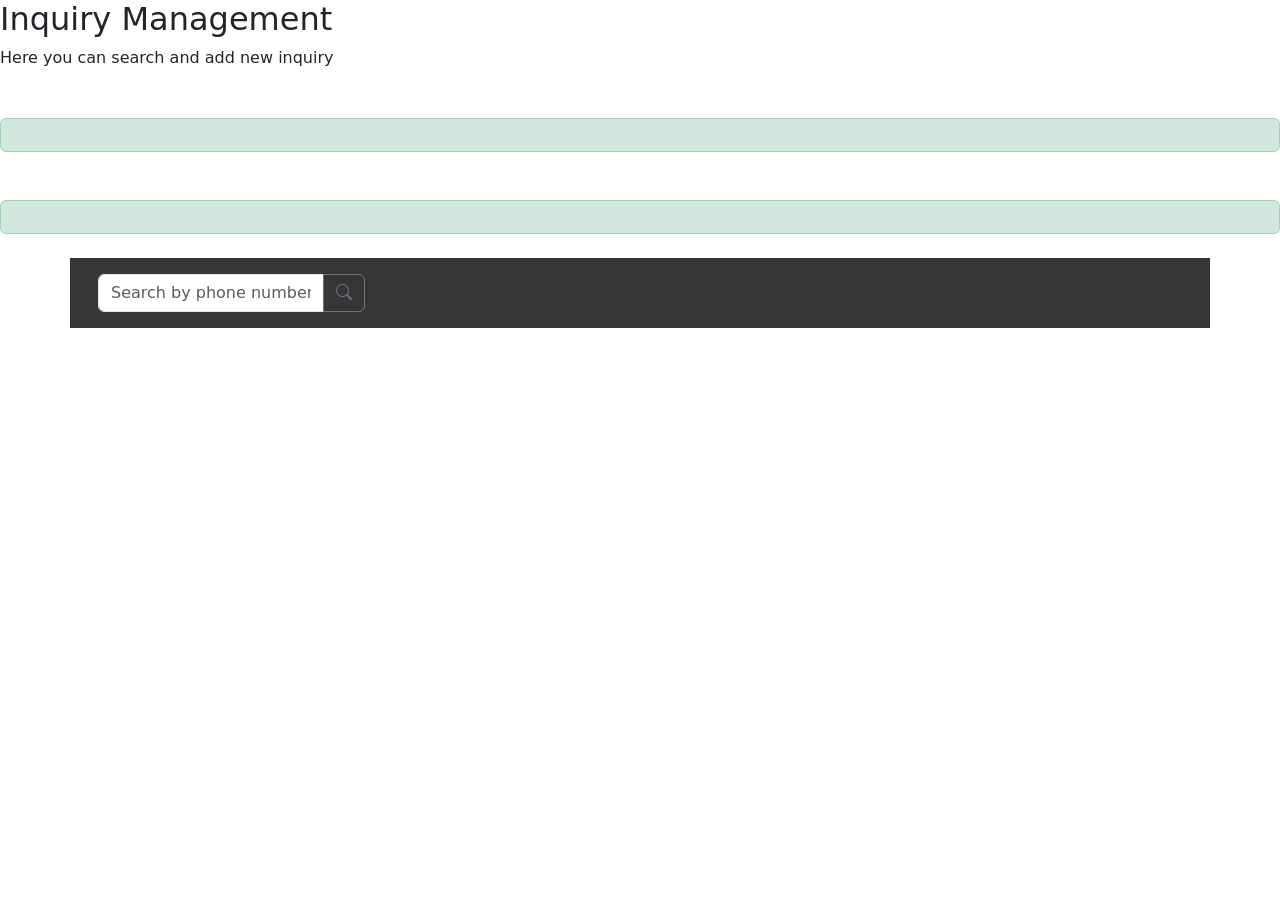
<file: src/main/resources/templates/inquiry-management.html>
<!doctype html>
<html lang="en" xmlns:th="http://www.thymeleaf.org">

<head>
    <meta charset="utf-8">
    <meta name="viewport" content="width=device-width, initial-scale=1">
    <title>Inquiry Management</title>
    <link href="https://cdn.jsdelivr.net/npm/bootstrap@5.3.3/dist/css/bootstrap.min.css" rel="stylesheet"
        integrity="sha384-QWTKZyjpPEjISv5WaRU9OFeRpok6YctnYmDr5pNlyT2bRjXh0JMhjY6hW+ALEwIH" crossorigin="anonymous">

    <link rel="stylesheet" href="https://cdn.jsdelivr.net/npm/bootstrap-icons@1.11.3/font/bootstrap-icons.min.css">

    <link rel="stylesheet" th:href="@{/css/style.css}" />
    
    <style>
    	#plusButton, #newInquiryButton, #customerName, #inquiriesTable
    	{
    		display: none;
    	}
    </style>

</head>

<body>

    <div th:replace="~{fragments/employee-sidebar :: frg-employee-sidebar}"></div>

    <div class="content">
        <h2> Inquiry Management </h2>
        <p> Here you can search and add new inquiry </p>
        
        <div th:if="${successMsg}" class="mb-3 mt-5 alert alert-success" role="alert">
			<span th:text="${successMsg}"></span>
		</div>
		
		<div th:if="${errorMsg}" class="mb-3 mt-5 alert alert-success" role="alert">
			<span th:text="${errorMsg}"></span>
		</div>

        <div class="container my-4" style="background-color: rgb(54, 54, 54);">
            <div class="navbar p-3">
                <div class="d-flex align-items-center">
                    <div class="input-group me-2">
                        <input type="text" class="form-control" placeholder="Search by phone number" id="searchPhoneNumber">
                        <button class="btn btn-outline-secondary" type="button" onclick="searchInquiry()">
                            <i class="bi bi-search"></i>
                        </button>
                    </div>
                    <button id="plusButton" class="btn btn-primary me-2" data-bs-toggle="modal" data-bs-target="#exampleModal">
                        <i class="bi bi-plus"></i>
                    </button>
                </div>
                <a href="/newInquiry" id="newInquiryButton" class="btn btn-success ms-auto">New Inquiry</a>
            </div>
        </div>
        
        <div>
            <h4 id="customerName"> Customer Name : Deepak </h4>
            <table id="inquiriesTable" class="table table-striped table-hover table-bordered shadow mt-4">
                <thead>
                    <tr>
                        <th scope="col">Interested Course</th>
                        <th scope="col">Discussion</th>
                        <th scope="col">Inquiry Type</th>
                        <th scope="col">Call Type</th>
                        <th scope="col">Status</th>
                        <th scope="col">Inquiry Date / Time</th>
                    </tr>
                </thead>
                <tbody id="inquiryTableBody">
                    
                </tbody>
            </table>
        </div>

        <!-- Modal -->
        <div class="modal fade" id="exampleModal" tabindex="-1" aria-labelledby="exampleModalLabel" aria-hidden="true">
            <div class="modal-dialog">
                <div class="modal-content">
                    <div class="modal-header">
                        <h5 class="modal-title" id="exampleModalLabel">Continue Inquiry</h5>
                        <button type="button" class="btn-close" data-bs-dismiss="modal" aria-label="Close"></button>
                    </div>
                    <div class="modal-body">
                        <!-- form or content for the old inquiry continuation -->
                        <form th:action="@{/submitInquiryForm}" method="POST" th:object="${inquiry}">
                            <div class="mb-3">
                                <label class="form-label">Customer Phone Number:</label>
                                <input type="text" name="phoneno" id="modalCustomerPhno" class="form-control" placeholder="Enter customer phone no." required />
                            </div>
                            <div class="mb-3">
                                <label class="form-label">Customer Name:</label>
                                <input type="text" name="name" id="modalCustomerName" class="form-control" placeholder="Enter customer name" required />
                            </div>
                            <div class="mb-3">
                                <label class="form-label">Interested Course:</label>
                                <input type="text" name="interestedCourse" class="form-control" placeholder="Enter interested Course" required />
                            </div>
                            <div class="mb-3">
                                <label class="form-label">Discussion:</label>
                                <textarea name="discussion" class="form-control" placeholder="Enter discussion" required></textarea>
                            </div>
                            <div class="mb-3">
                                <label class="form-label">Inquiry Type:</label>
                                <select name="inquiryType" class="form-select" required>
                                	<option value="" selected disabled>Select Inquiry Type</option>
                                    <option value="Call">Call</option>
                                    <option value="Mail">Mail</option>
                                    <option value="Website">Website</option>
                                    <option value="Social Network">Social Network</option>
                                    <option value="Friend Reference">Friend Reference</option>
                                    <option value="Advertisement">Advertisement</option>
                                    <option value="Other">Other</option>
                                </select>
                            </div>
                            <div class="mb-3">
                                <label class="form-label">Call Type:</label>
                                <select name="callType" class="form-select" required>
                                    <option value="" selected disabled>Select Call Type</option>
                                    <option value="Inbound Call">Inbound Call (customer call to company)</option>
                                    <option value="Outbound Call">Outbound Call (company call to customer)</option>
                                </select>
                            </div>
                            <div class="mb-3">
                                <label class="form-label">Status:</label>
                                <select name="status" id="status" class="form-select" onchange="toggleFollowUpDate()" required>
                                    <option value="" selected disabled>Select Status</option>
                                    <option value="Interested - (follow up)">Interested - (follow up)</option>
                                    <option value="Interested - (closed)">Interested - (closed)</option>
                                    <option value="Not Interested - (closed)">Not Interested - (closed)</option>
                                    <option value="Purchased - (closed)">Purchased - (closed)</option>
                                    <option value="Others - (closed)">Others - (closed)</option>
                                </select>
                            </div>
                            <div class="mb-3" id="followUpDateDiv">
				                <label class="form-label">Follow Up Date:</label>
				                <input name="followUpDate" type="date" class="form-control" placeholder="Enter follow up date" />
				            </div>
                            <button type="submit" class="btn btn-primary">Add Inquiry</button>
                        </form>
                    </div>
                </div>
            </div>
        </div>
    </div>
    
    <script src="https://code.jquery.com/jquery-3.7.1.min.js"></script>
    <script>
    	function searchInquiry()
    	{
    		var searchPhoneNumber = $("#searchPhoneNumber").val();
    		//alert(searchPhoneNumber);
    		
    		$.ajax({
    			url: "/api/searchInquiries",
    			type: "GET",
    			data: {phoneNumber : searchPhoneNumber},
    			success: function(response){
    				//alert(response);
    				
    				$("#inquiryTableBody").empty();
    			
    				if(response.length > 0)
    				{
    					$.each(response, function(index, inquiry){
    						//alert(`${inquiry.discussion}`);
    						
    						var row = `<tr>
					                       <td> ${inquiry.interestedCourse} </td>
					                       <td> ${inquiry.discussion} </td>
					                       <td> ${inquiry.inquiryType} </td>
					                       <td> ${inquiry.callType} </td>
					                       <td> ${inquiry.status} </td>
					                       <td> ${inquiry.dateOfInquiry}, ${inquiry.timeOfInquiry} </td>
					                   </tr>`;
					                   
					        $("#inquiryTableBody").append(row);
    					});
    					
    					$("#inquiriesTable").show();
    					$("#plusButton").show();
    					
    					var customerName = response[0].name;
    					$("#customerName").text("Customer Name : "+customerName).show();
    					
    					$("#newInquiryButton").hide();
    					
    					$("#modalCustomerPhno").val(searchPhoneNumber);
    					$("#modalCustomerName").val(customerName);
    				}
    				else
    				{
    					//alert("No data found");
    					$("#customerName").text("No customer found").show();
    					
    					$("#inquiriesTable").hide();
    					$("#plusButton").hide();
    					
    					$("#newInquiryButton").show();
    					
    					$("#modalCustomerPhno").val("");
    					$("#modalCustomerName").val("");
    				}
    			},
    			error: function(error){
    				alert(error);
    			}
    		});
    	}
    	
    	function toggleFollowUpDate()
    	{
    		var status = document.getElementById("status").value;
    		var followUpDateDiv = document.getElementById("followUpDateDiv");
    		
    		if(status === "Interested - (follow up)")
    		{
    			followUpDateDiv.style.display = "block";
    		}
    		else
    		{
    			followUpDateDiv.style.display = "none";
    		}
    	}
    </script>

    <script src="https://cdn.jsdelivr.net/npm/bootstrap@5.3.3/dist/js/bootstrap.bundle.min.js"
        integrity="sha384-YvpcrYf0tY3lHB60NNkmXc5s9fDVZLESaAA55NDzOxhy9GkcIdslK1eN7N6jIeHz"
        crossorigin="anonymous"></script>
</body>

</html>
</file>
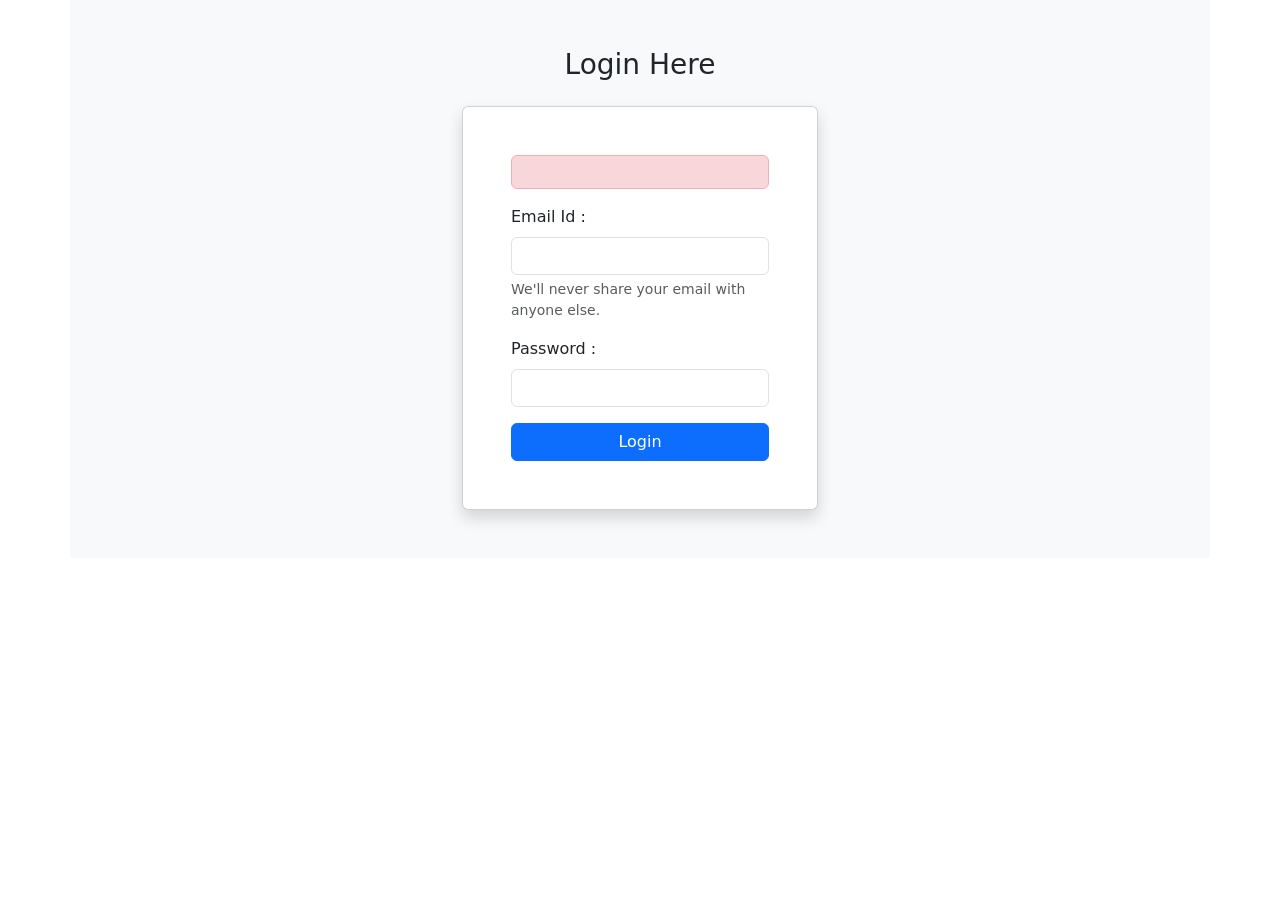
<file: src/main/resources/templates/login.html>
<!doctype html>
<html lang="en" xmlns:th="http://www.thymeleaf.org">

<head>
    <meta charset="utf-8">
    <meta name="viewport" content="width=device-width, initial-scale=1">
    <title>SP Login</title>
    <link href="https://cdn.jsdelivr.net/npm/bootstrap@5.3.3/dist/css/bootstrap.min.css" rel="stylesheet"
        integrity="sha384-QWTKZyjpPEjISv5WaRU9OFeRpok6YctnYmDr5pNlyT2bRjXh0JMhjY6hW+ALEwIH" crossorigin="anonymous">
</head>

<body>

    <!-- header starts -->
    <div th:replace="~{fragments/header :: crm-header}"></div>
    <!-- header ends -->

    <!-- main content starts -->
    <main class="container-fluid" style="min-height: 550px;">

        <!-- content -->
        <section class="container py-5 bg-light">
            <h3 class="text-center mb-4"> Login Here </h3>

            <!-- courses -->
            <div class="row justify-content-center">
                <!-- login card start -->
                <div class="col-lg-4 col-md-6">
                    <form action="loginForm" method="post">
                        <div class="card shadow p-5">
                        	<div th:if="${errorMsg}" class="mb-3 alert alert-danger" role="alert">
								<span th:text="${errorMsg}"></span>
							</div>
                            <div class="mb-3">
                                <label class="form-label">Email Id :</label>
                                <input type="email" class="form-control" name="email" />
                                <div id="emailHelp" class="form-text">
                                    We'll never share your email with anyone else.
                                </div>
                            </div>
                            <div class="mb-3">
                                <label class="form-label">Password : </label>
                                <input type="password" class="form-control" name="password" />
                            </div>
                            <button type="submit" class="btn btn-primary">Login</button>
                        </div>
                    </form>
                </div>
                <!-- login card ends -->

            </div>
        </section>
    </main>
    <!-- main content ends -->

    <!-- footer starts -->
    <div th:replace="~{fragments/footer :: crm-footer}"></div>
    <!-- footer ends -->

    <script src="https://cdn.jsdelivr.net/npm/bootstrap@5.3.3/dist/js/bootstrap.bundle.min.js"
        integrity="sha384-YvpcrYf0tY3lHB60NNkmXc5s9fDVZLESaAA55NDzOxhy9GkcIdslK1eN7N6jIeHz"
        crossorigin="anonymous"></script>
</body>

</html>
</file>
